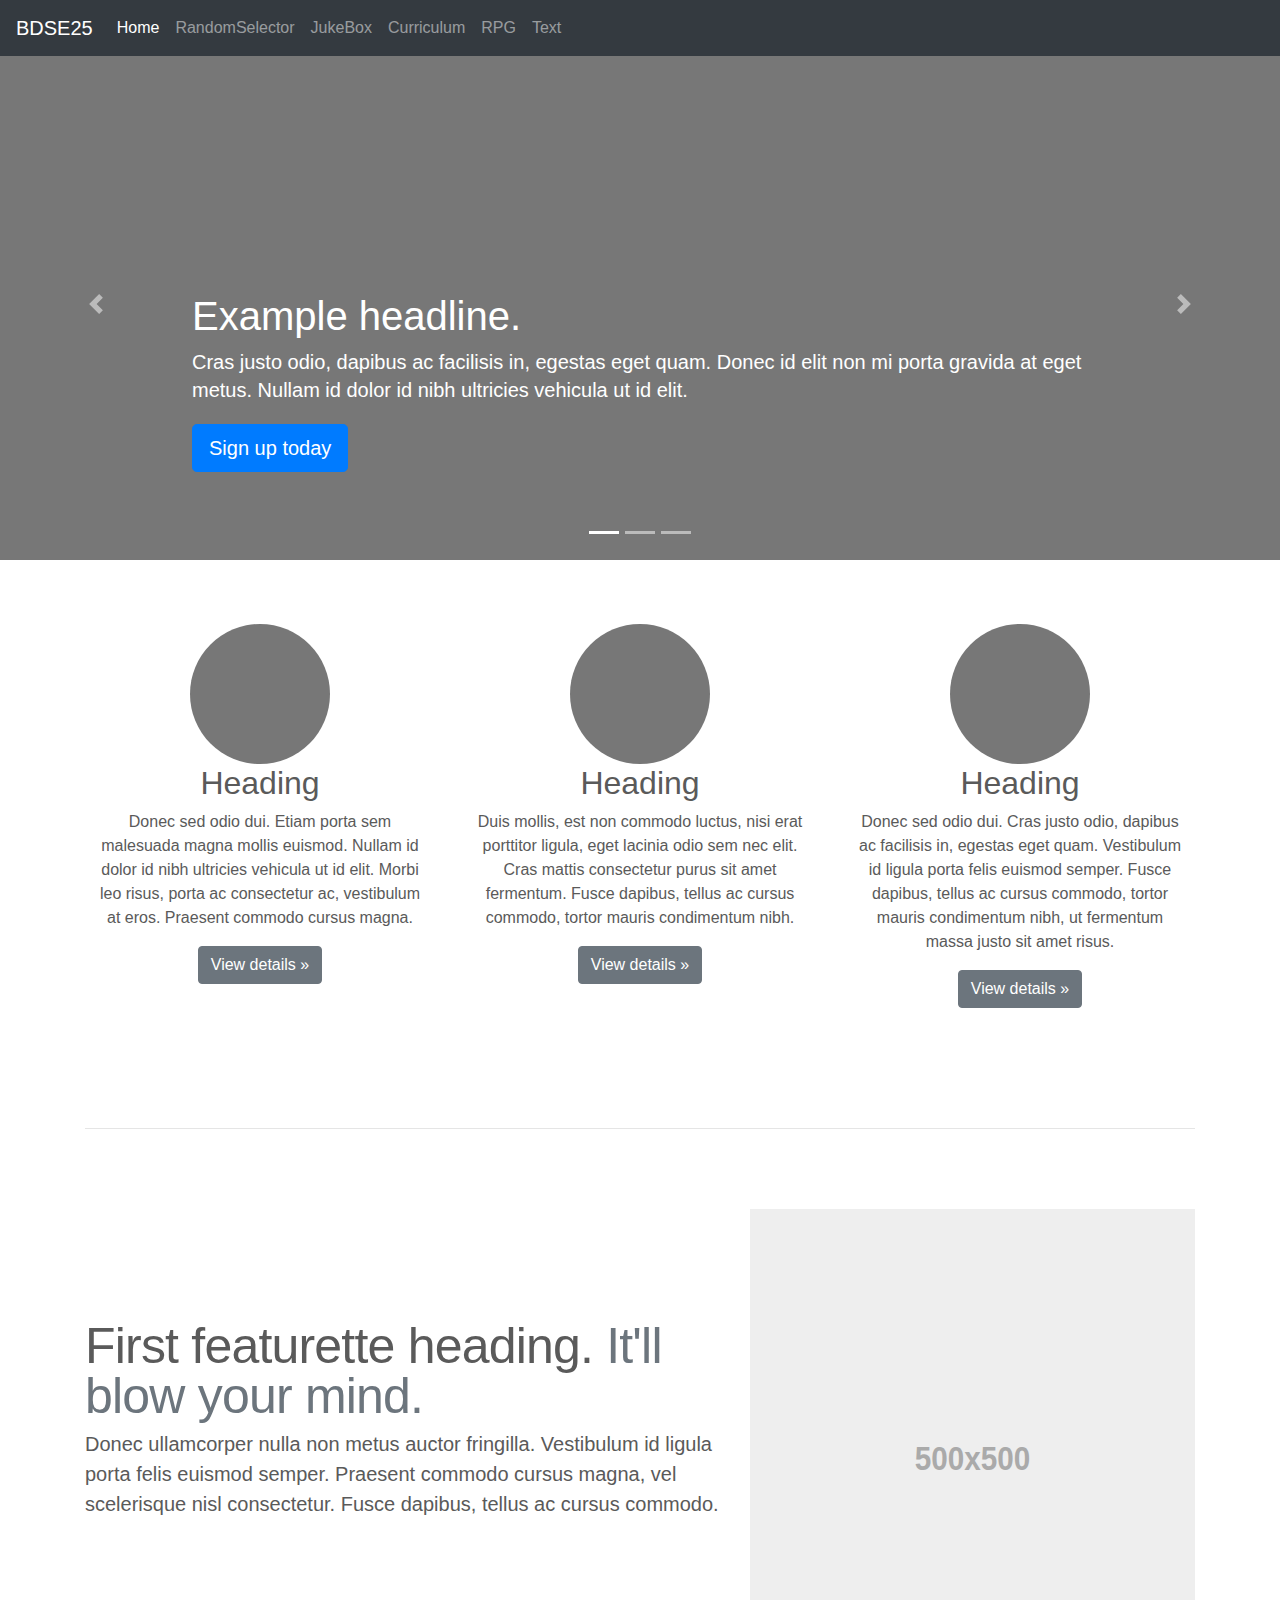
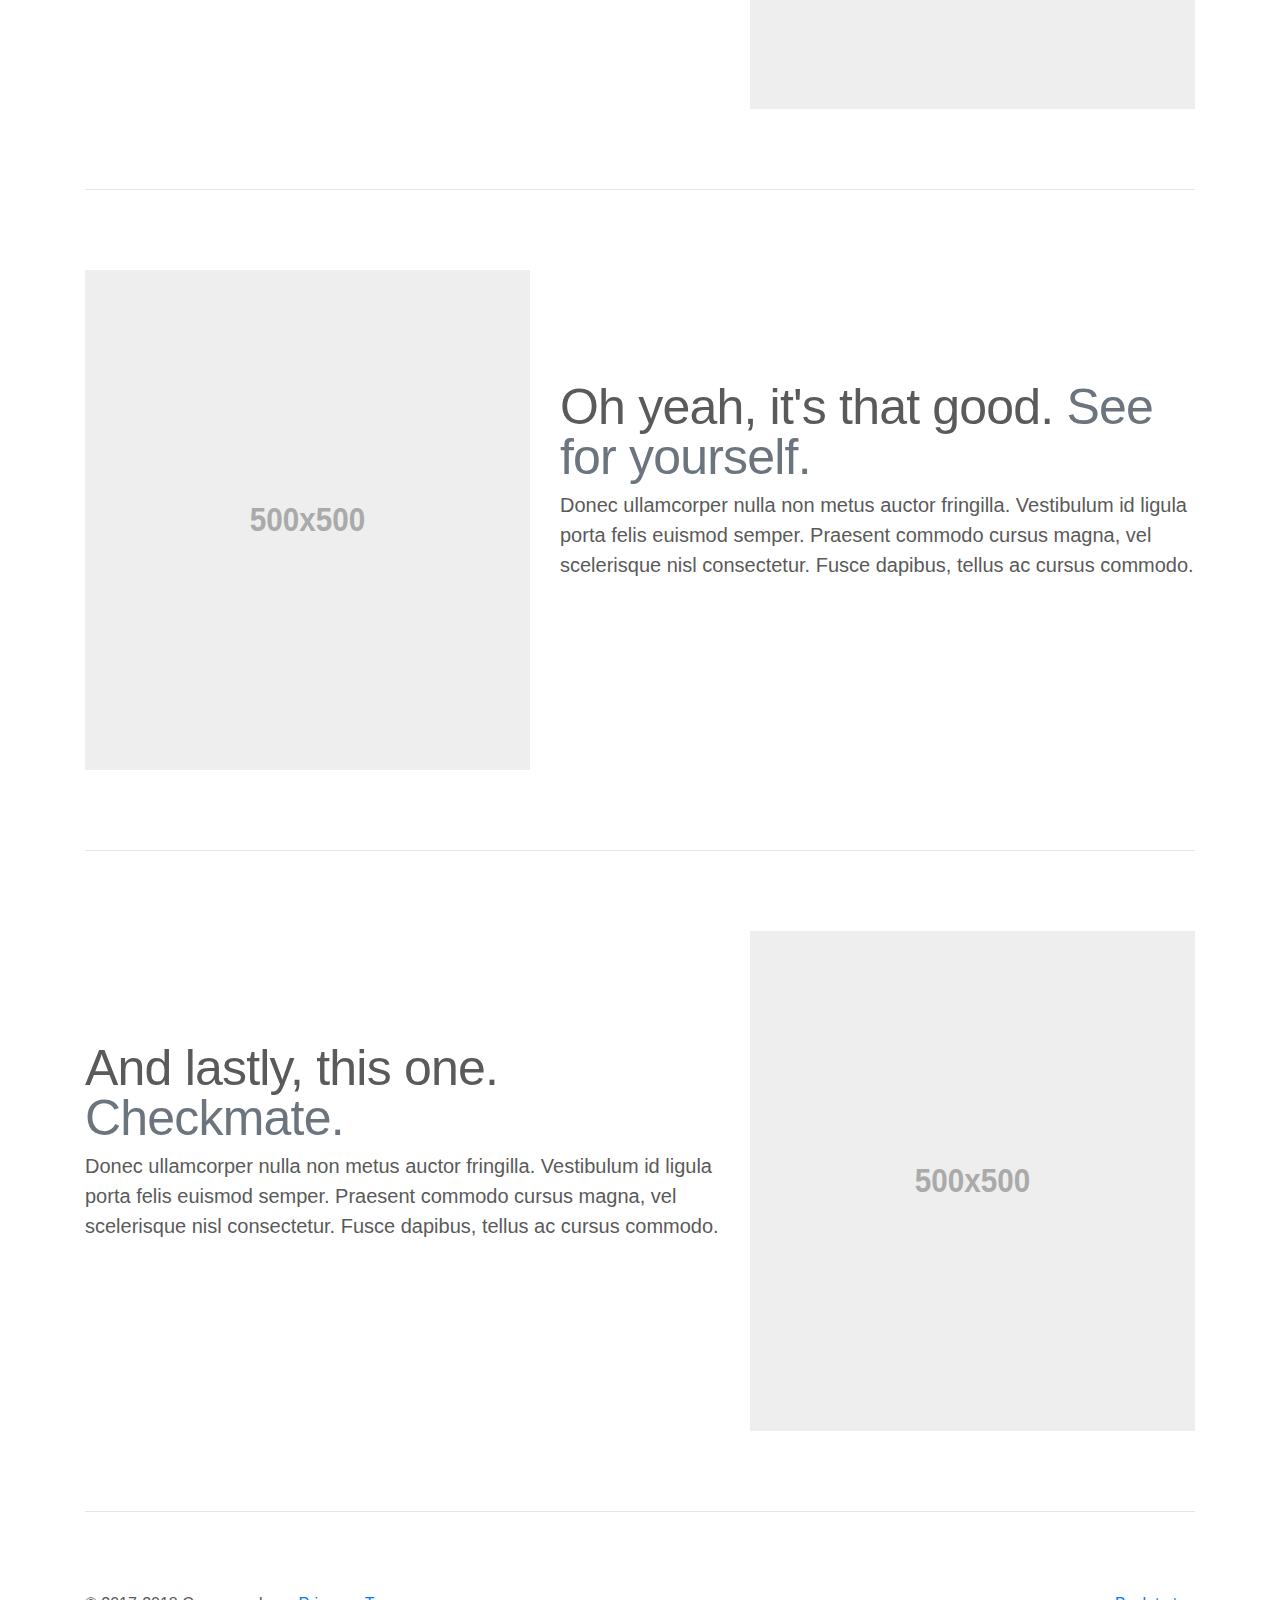
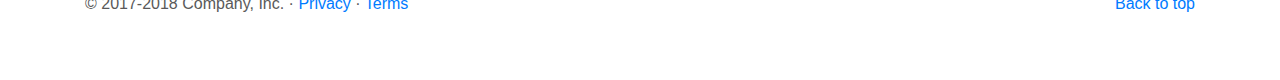
<file: index.html>
<!doctype html>
<html lang="en">

<head>
  <meta charset="utf-8">
  <meta name="viewport" content="width=device-width, initial-scale=1, shrink-to-fit=no">
  <meta name="description" content="">
  <meta name="author" content="">
  <link rel="icon" href="favicon.ico">

  <title>Carousel Template for Bootstrap</title>

  <!-- Bootstrap core CSS -->
  <link href="dist/css/bootstrap.min.css" rel="stylesheet">

  <!-- Custom styles for this template -->
  <link href="carousel.css" rel="stylesheet">
</head>

<body>

  <header>
    <nav class="navbar navbar-expand-md navbar-dark fixed-top bg-dark">
      <a class="navbar-brand" href="https://www.ispan.com.tw/">BDSE25</a>
      <button class="navbar-toggler" type="button" data-toggle="collapse" data-target="#navbarCollapse"
        aria-controls="navbarCollapse" aria-expanded="false" aria-label="Toggle navigation">
        <span class="navbar-toggler-icon"></span>
      </button>
      <div class="collapse navbar-collapse" id="navbarCollapse">
        <ul class="navbar-nav mr-auto">
          <li class="nav-item active">
            <a class="nav-link" href="#">Home <span class="sr-only">(current)</span></a>
          </li>
          <li class="nav-item">
            <a class="nav-link" href="random_selector.html">RandomSelector</a>
          </li>
          <li class="nav-item">
            <a class="nav-link " href="jukebox.html">JukeBox</a>
          </li>
          <li class="nav-item ">
            <a class="nav-link " href="Curriculum.html">Curriculum</a>
          </li>
          <li class="nav-item ">
            <a class="nav-link " href="RPG.html">RPG</a>
          </li>
          <li class="nav-item ">
            <a class="nav-link " href="text.html">Text</a>
          </li>
        </ul>
        <!-- <form class="form-inline mt-2 mt-md-0">
          <input class="form-control mr-sm-2" type="text" placeholder="Search" aria-label="Search">
          <button class="btn btn-outline-success my-2 my-sm-0" type="submit">Search</button>
        </form> -->
      </div>
    </nav>
  </header>

  <main role="main">

    <div id="myCarousel" class="carousel slide" data-ride="carousel">
      <ol class="carousel-indicators">
        <li data-target="#myCarousel" data-slide-to="0" class="active"></li>
        <li data-target="#myCarousel" data-slide-to="1"></li>
        <li data-target="#myCarousel" data-slide-to="2"></li>
      </ol>
      <div class="carousel-inner">
        <div class="carousel-item active">
          <img class="first-slide"
            src="[data-uri]" alt="First slide">
          <div class="container">
            <div class="carousel-caption text-left">
              <h1>Example headline.</h1>
              <p>Cras justo odio, dapibus ac facilisis in, egestas eget quam. Donec id elit non mi porta gravida at eget
                metus. Nullam id dolor id nibh ultricies vehicula ut id elit.</p>
              <p><a class="btn btn-lg btn-primary" href="#" role="button">Sign up today</a></p>
            </div>
          </div>
        </div>
        <div class="carousel-item">
          <img class="second-slide"
            src="[data-uri]" alt="Second slide">
          <div class="container">
            <div class="carousel-caption">
              <h1>Another example headline.</h1>
              <p>Cras justo odio, dapibus ac facilisis in, egestas eget quam. Donec id elit non mi porta gravida at eget
                metus. Nullam id dolor id nibh ultricies vehicula ut id elit.</p>
              <p><a class="btn btn-lg btn-primary" href="#" role="button">Learn more</a></p>
            </div>
          </div>
        </div>
        <div class="carousel-item">
          <img class="third-slide"
            src="[data-uri]" alt="Third slide">
          <div class="container">
            <div class="carousel-caption text-right">
              <h1>One more for good measure.</h1>
              <p>Cras justo odio, dapibus ac facilisis in, egestas eget quam. Donec id elit non mi porta gravida at eget
                metus. Nullam id dolor id nibh ultricies vehicula ut id elit.</p>
              <p><a class="btn btn-lg btn-primary" href="#" role="button">Browse gallery</a></p>
            </div>
          </div>
        </div>
      </div>
      <a class="carousel-control-prev" href="#myCarousel" role="button" data-slide="prev">
        <span class="carousel-control-prev-icon" aria-hidden="true"></span>
        <span class="sr-only">Previous</span>
      </a>
      <a class="carousel-control-next" href="#myCarousel" role="button" data-slide="next">
        <span class="carousel-control-next-icon" aria-hidden="true"></span>
        <span class="sr-only">Next</span>
      </a>
    </div>


    <!-- Marketing messaging and featurettes
      ================================================== -->
    <!-- Wrap the rest of the page in another container to center all the content. -->

    <div class="container marketing">

      <!-- Three columns of text below the carousel -->
      <div class="row">
        <div class="col-lg-4">
          <img class="rounded-circle"
            src="[data-uri]"
            alt="Generic placeholder image" width="140" height="140">
          <h2>Heading</h2>
          <p>Donec sed odio dui. Etiam porta sem malesuada magna mollis euismod. Nullam id dolor id nibh ultricies
            vehicula ut id elit. Morbi leo risus, porta ac consectetur ac, vestibulum at eros. Praesent commodo cursus
            magna.</p>
          <p><a class="btn btn-secondary" href="#" role="button">View details &raquo;</a></p>
        </div><!-- /.col-lg-4 -->
        <div class="col-lg-4">
          <img class="rounded-circle"
            src="[data-uri]"
            alt="Generic placeholder image" width="140" height="140">
          <h2>Heading</h2>
          <p>Duis mollis, est non commodo luctus, nisi erat porttitor ligula, eget lacinia odio sem nec elit. Cras
            mattis consectetur purus sit amet fermentum. Fusce dapibus, tellus ac cursus commodo, tortor mauris
            condimentum nibh.</p>
          <p><a class="btn btn-secondary" href="#" role="button">View details &raquo;</a></p>
        </div><!-- /.col-lg-4 -->
        <div class="col-lg-4">
          <img class="rounded-circle"
            src="[data-uri]"
            alt="Generic placeholder image" width="140" height="140">
          <h2>Heading</h2>
          <p>Donec sed odio dui. Cras justo odio, dapibus ac facilisis in, egestas eget quam. Vestibulum id ligula porta
            felis euismod semper. Fusce dapibus, tellus ac cursus commodo, tortor mauris condimentum nibh, ut fermentum
            massa justo sit amet risus.</p>
          <p><a class="btn btn-secondary" href="#" role="button">View details &raquo;</a></p>
        </div><!-- /.col-lg-4 -->
      </div><!-- /.row -->


      <!-- START THE FEATURETTES -->

      <hr class="featurette-divider">

      <div class="row featurette">
        <div class="col-md-7">
          <h2 class="featurette-heading">First featurette heading. <span class="text-muted">It'll blow your mind.</span>
          </h2>
          <p class="lead">Donec ullamcorper nulla non metus auctor fringilla. Vestibulum id ligula porta felis euismod
            semper. Praesent commodo cursus magna, vel scelerisque nisl consectetur. Fusce dapibus, tellus ac cursus
            commodo.</p>
        </div>
        <div class="col-md-5">
          <img class="featurette-image img-fluid mx-auto" data-src="holder.js/500x500/auto"
            alt="Generic placeholder image">
        </div>
      </div>

      <hr class="featurette-divider">

      <div class="row featurette">
        <div class="col-md-7 order-md-2">
          <h2 class="featurette-heading">Oh yeah, it's that good. <span class="text-muted">See for yourself.</span></h2>
          <p class="lead">Donec ullamcorper nulla non metus auctor fringilla. Vestibulum id ligula porta felis euismod
            semper. Praesent commodo cursus magna, vel scelerisque nisl consectetur. Fusce dapibus, tellus ac cursus
            commodo.</p>
        </div>
        <div class="col-md-5 order-md-1">
          <img class="featurette-image img-fluid mx-auto" data-src="holder.js/500x500/auto"
            alt="Generic placeholder image">
        </div>
      </div>

      <hr class="featurette-divider">

      <div class="row featurette">
        <div class="col-md-7">
          <h2 class="featurette-heading">And lastly, this one. <span class="text-muted">Checkmate.</span></h2>
          <p class="lead">Donec ullamcorper nulla non metus auctor fringilla. Vestibulum id ligula porta felis euismod
            semper. Praesent commodo cursus magna, vel scelerisque nisl consectetur. Fusce dapibus, tellus ac cursus
            commodo.</p>
        </div>
        <div class="col-md-5">
          <img class="featurette-image img-fluid mx-auto" data-src="holder.js/500x500/auto"
            alt="Generic placeholder image">
        </div>
      </div>

      <hr class="featurette-divider">

      <!-- /END THE FEATURETTES -->

    </div><!-- /.container -->


    <!-- FOOTER -->
    <footer class="container">
      <p class="float-right"><a href="#">Back to top</a></p>
      <p>&copy; 2017-2018 Company, Inc. &middot; <a href="#">Privacy</a> &middot; <a href="#">Terms</a></p>
    </footer>
  </main>

  <!-- Bootstrap core JavaScript
    ================================================== -->
  <!-- Placed at the end of the document so the pages load faster -->
  <script src="https://code.jquery.com/jquery-3.3.1.slim.min.js"
    integrity="sha384-q8i/X+965DzO0rT7abK41JStQIAqVgRVzpbzo5smXKp4YfRvH+8abtTE1Pi6jizo"
    crossorigin="anonymous"></script>
  <script>window.jQuery || document.write('<script src="assets/js/vendor/jquery-slim.min.js"><\/script>')</script>
  <script src="assets/js/vendor/popper.min.js"></script>
  <script src="dist/js/bootstrap.min.js"></script>
  <!-- Just to make our placeholder images work. Don't actually copy the next line! -->
  <script src="assets/js/vendor/holder.min.js"></script>
</body>

</html>
</file>
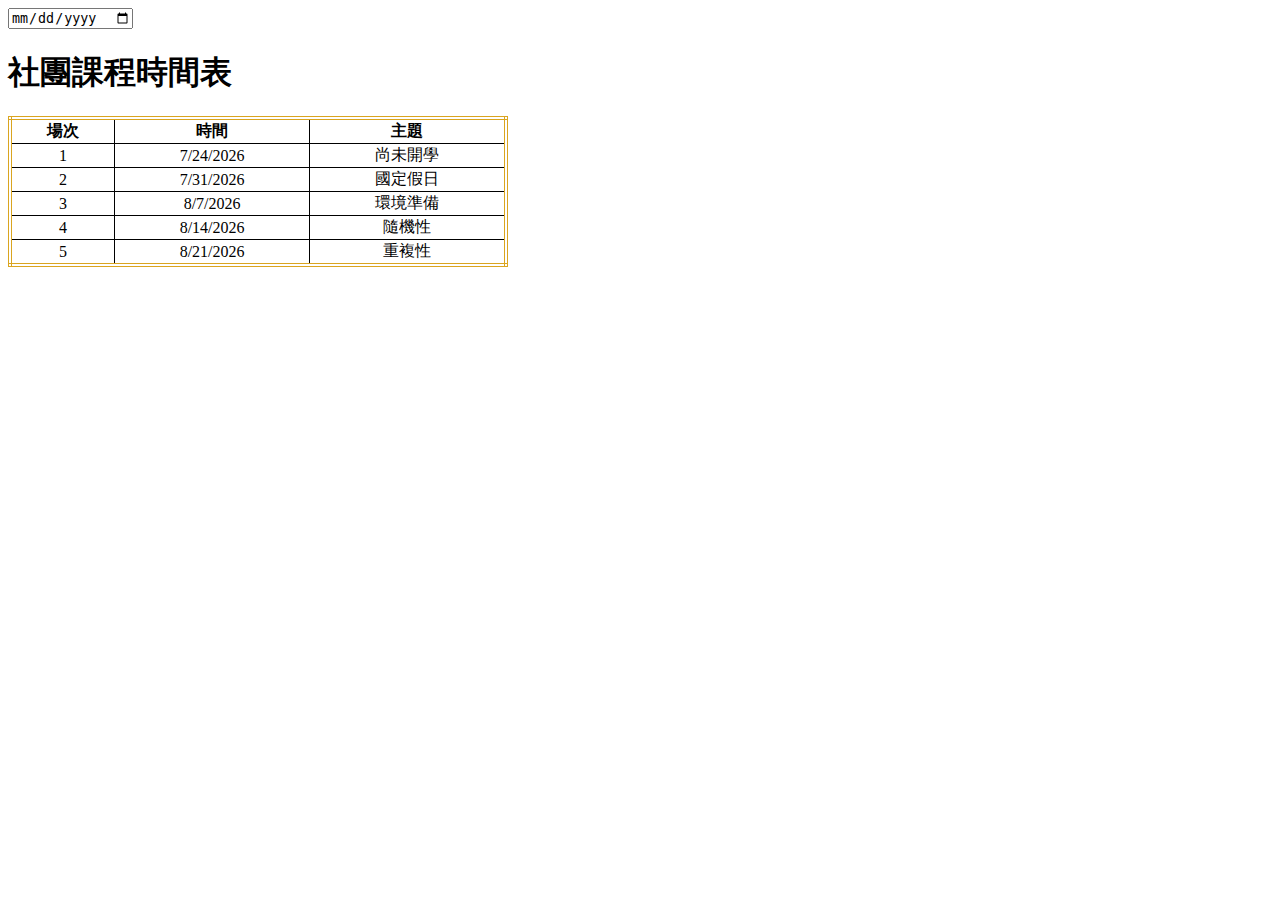
<file: Curriculum/index.html>
<!DOCTYPE html>
<html>
    <head>
        <meta charset="utf-8">
        <meta http-equiv="X-UA-Compatible" content="IE=edge">
        <title>課程時間表</title>
        <meta name="description" content="">
        <meta name="viewport" content="width=device-width, initial-scale=1">
        <link rel="stylesheet" href="style.css">
    </head>
    <body>
        <input type="date" id="usrdate">
     <caption><h1>社團課程時間表</h1></caption>
     <table id="courseTable">
     </table>
        <script src="https://code.jquery.com/jquery-3.6.0.min.js"></script>
        <script src="topic.js"></script>
        <script src="main.js"></script>
    </body>
</html>
</file>
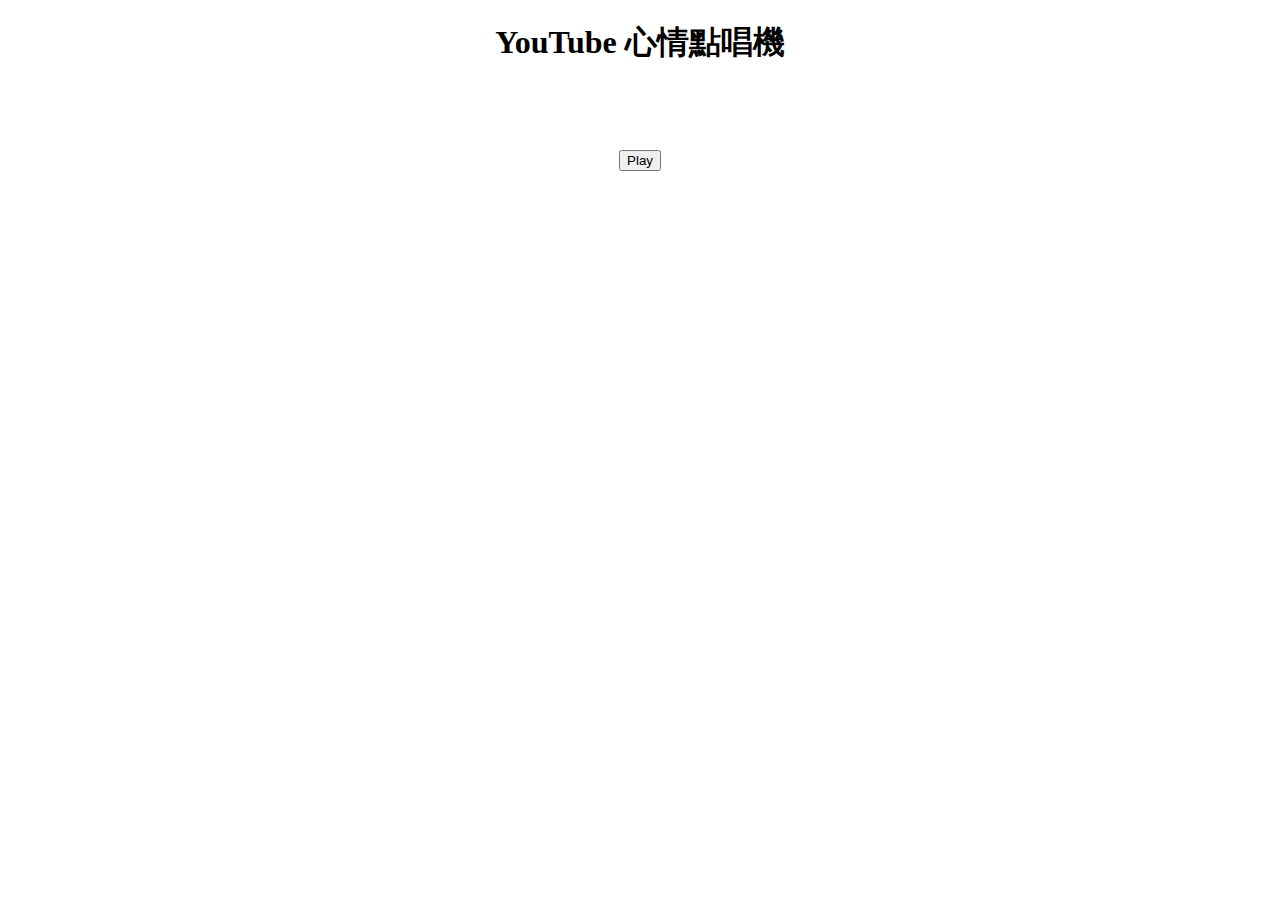
<file: JukeBox/index.html>
<!DOCTYPE html>
<html>

<head>
    <meta charset="utf-8">
    <meta http-equiv="X-UA-Compatible" content="IE=edge">
    <title>心情點唱機</title>
    <meta name="description" content="">
    <meta name="viewport" content="width=device-width, initial-scale=1">
    <link rel="stylesheet" href="style.css">
</head>

<body>
    <h1>YouTube 心情點唱機</h1>
    <h2></h2>
    <!-- 播放歌曲名稱放這裡 -->
    <div id="player"></div><!-- YouTube Video Player -->
    <br>
    <input id="playButton" type="button" value="Play">
    <script src="https://code.jquery.com/jquery-3.6.0.min.js"></script>
    <script src="https://www.youtube.com/iframe_api"></script>
    <script src="playList.js"></script>
    <script src="main.js"></script>

</body>

</html>
</file>
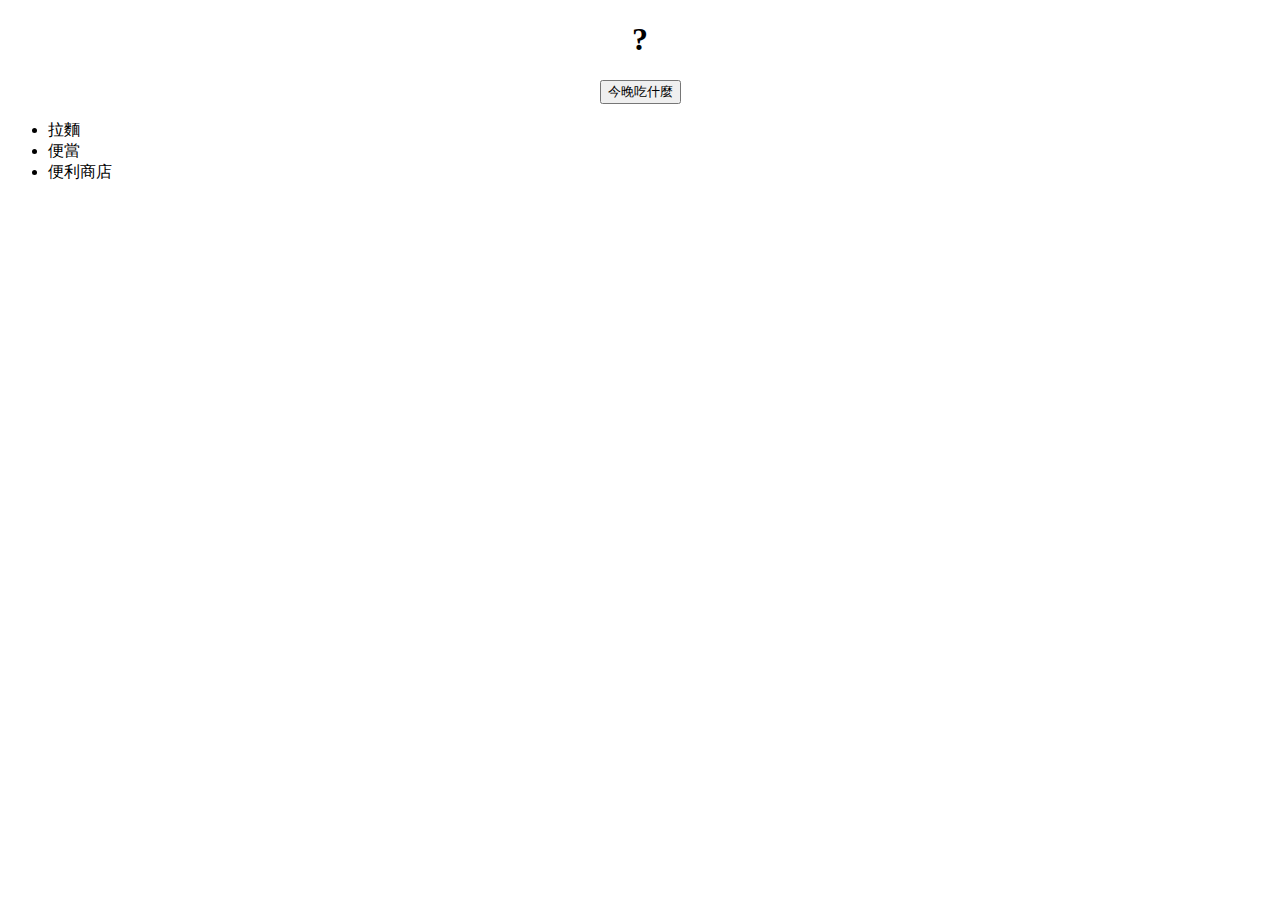
<file: RandomSelector/index.html>
<!DOCTYPE html>
<html>
    <head>
        <meta charset="utf-8">
        <meta http-equiv="X-UA-Compatible" content="IE=edge">
        <title>今晚吃什麼?</title>
        <meta name="description" content="">
        <meta name="viewport" content="width=device-width, initial-scale=1">
        <link rel="stylesheet" href="style.css">
    </head>
    <body>
        <h1>?</h1>
        <input type="button" value="今晚吃什麼">
        <ul>
            <li>拉麵</li>
            <li>便當</li>
            <li>便利商店</li>
        </ul>
        <img width="300px">
        <script src="https://code.jquery.com/jquery-3.6.0.min.js"></script>
        <script src="main.js"></script>
    </body>
</html>
</file>
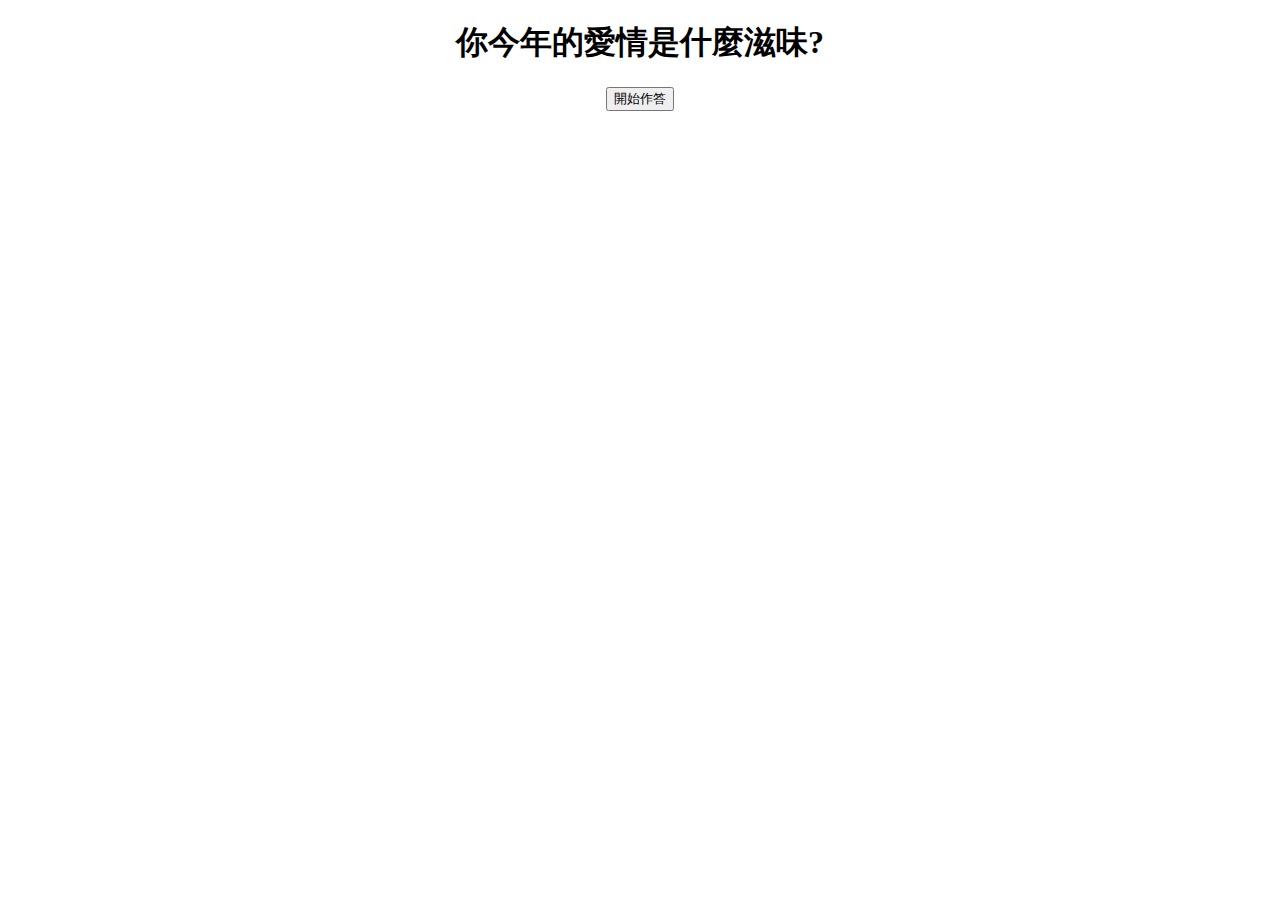
<file: Text/index.html>
<!DOCTYPE html>
<html>
    <head>
        <meta charset="utf-8">
        <meta http-equiv="X-UA-Compatible" content="IE=edge">
        <title>心理測驗</title>
        <meta name="description" content="">
        <meta name="viewport" content="width=device-width, initial-scale=1">
        <link rel="stylesheet" href="style.css">
    </head>
    <body>
        <h1>你今年的愛情是什麼滋味?</h1>
        <div>
            <h2 id="question"></h2>
            <div id="option"></div>
        </div>
        <input type="button" id="startButton" value="開始作答">
        <script src="https://code.jquery.com/jquery-3.6.0.min.js"></script>
        <script src="data.js"></script>
        <script src="main.js"></script>
    </body>
</html>
</file>
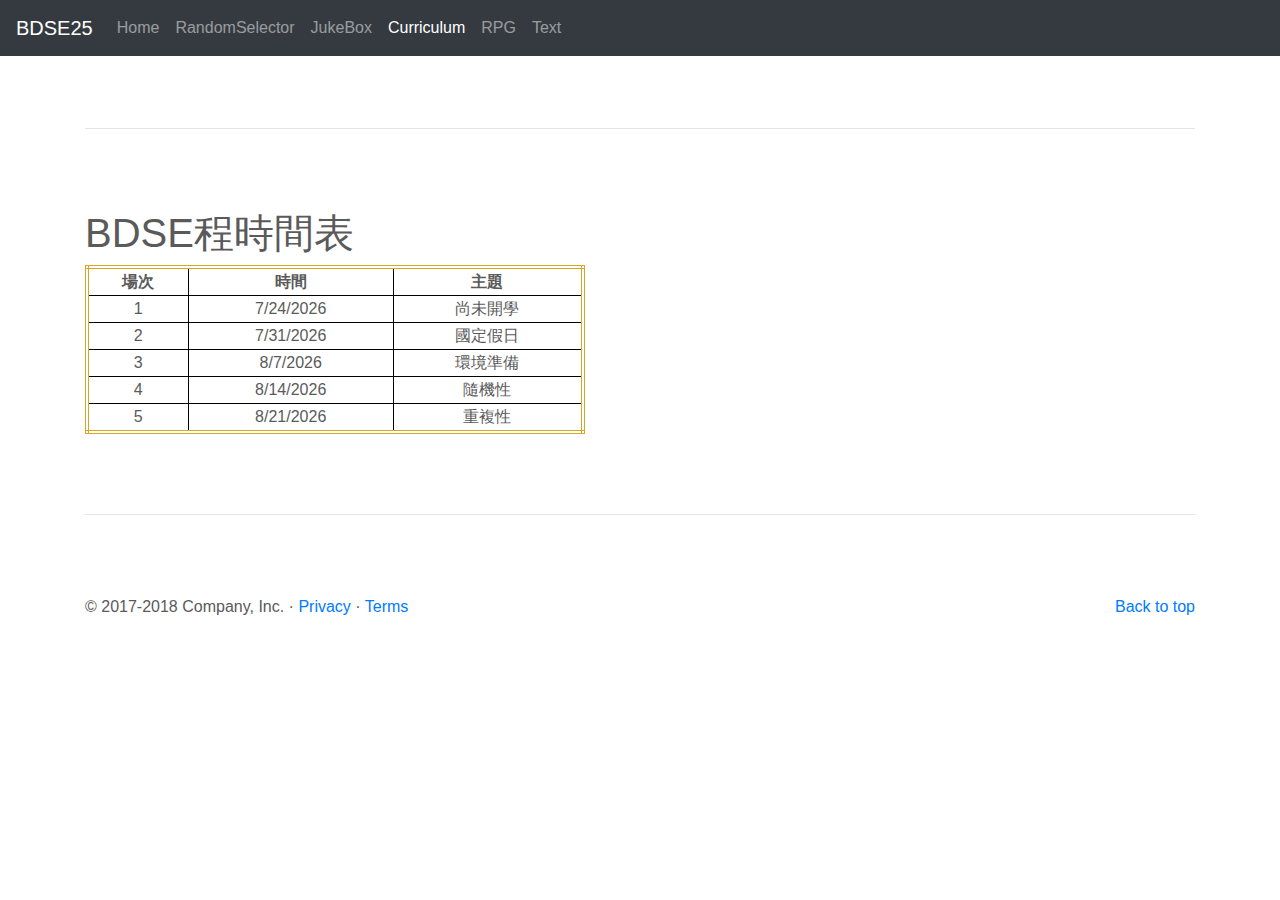
<file: Curriculum.html>
<!doctype html>
<html lang="en">

<head>
    <meta charset="utf-8">
    <meta name="viewport" content="width=device-width, initial-scale=1, shrink-to-fit=no">
    <meta name="description" content="">
    <meta name="author" content="">
    <link rel="icon" href="favicon.ico">

    <title>Carousel Template for Bootstrap</title>

    <!-- Bootstrap core CSS -->
    <link href="dist/css/bootstrap.min.css" rel="stylesheet">
    <link href="Curriculum/style.css" rel="stylesheet">
    <!-- Custom styles for this template -->
    <link href="carousel.css" rel="stylesheet">
</head>

<body>

    <header>
        <nav class="navbar navbar-expand-md navbar-dark fixed-top bg-dark">
            <a class="navbar-brand" href="https://www.ispan.com.tw/">BDSE25</a>
            <button class="navbar-toggler" type="button" data-toggle="collapse" data-target="#navbarCollapse"
                aria-controls="navbarCollapse" aria-expanded="false" aria-label="Toggle navigation">
                <span class="navbar-toggler-icon"></span>
            </button>
            <div class="collapse navbar-collapse" id="navbarCollapse">
                <ul class="navbar-nav mr-auto">
                    <li class="nav-item">
                        <a class="nav-link" href="index.html">Home </a>
                    </li>
                    <li class="nav-item">
                        <a class="nav-link" href="random_selector.html">RandomSelector</a>
                    </li>
                    <li class="nav-item ">
                        <a class="nav-link " href="jukebox.html">JukeBox</a>
                    </li>
                    <li class="nav-item active">
                        <a class="nav-link " href="Curriculum.html">Curriculum<span class="sr-only">(current)</span></a>
                    </li>
                    <li class="nav-item ">
                        <a class="nav-link " href="RPG.html">RPG</a>
                    </li>
                    <li class="nav-item ">
                        <a class="nav-link " href="text.html">Text</a>
                    </li>
                </ul>
                <!-- <form class="form-inline mt-2 mt-md-0">
                    <input class="form-control mr-sm-2" type="text" placeholder="Search" aria-label="Search">
                    <button class="btn btn-outline-success my-2 my-sm-0" type="submit">Search</button>
                </form> -->
            </div>
        </nav>
    </header>

    <main role="main">
        <div class="container marketing">
            <hr class="featurette-divider">
            <!-- <input type="date" id="usrdate" value=""> -->
            <!-- <input type="button" value="获取日期" id="button1"> -->
            <caption>
                <h1>BDSE程時間表</h1>
            </caption>
            <table id="courseTable">
            </table>
            <hr class="featurette-divider">
        </div><!-- /.container -->
        <!-- FOOTER -->
        <footer class="container">
            <p class="float-right"><a href="#">Back to top</a></p>
            <p>&copy; 2017-2018 Company, Inc. &middot; <a href="#">Privacy</a> &middot; <a href="#">Terms</a></p>
        </footer>
    </main>

    <!-- Bootstrap core JavaScript
    ================================================== -->
    <!-- Placed at the end of the document so the pages load faster -->
    <script src="https://code.jquery.com/jquery-3.3.1.slim.min.js"
        integrity="sha384-q8i/X+965DzO0rT7abK41JStQIAqVgRVzpbzo5smXKp4YfRvH+8abtTE1Pi6jizo"
        crossorigin="anonymous"></script>
    <script>window.jQuery || document.write('<script src="assets/js/vendor/jquery-slim.min.js"><\/script>')</script>
    <script src="assets/js/vendor/popper.min.js"></script>
    <script src="dist/js/bootstrap.min.js"></script>
    <!-- Just to make our placeholder images work. Don't actually copy the next line! -->
    <script src="assets/js/vendor/holder.min.js"></script>
    <script src="Curriculum/topic.js"></script>
    <script src="Curriculum/main.js"></script>


</body>

</html>
</file>
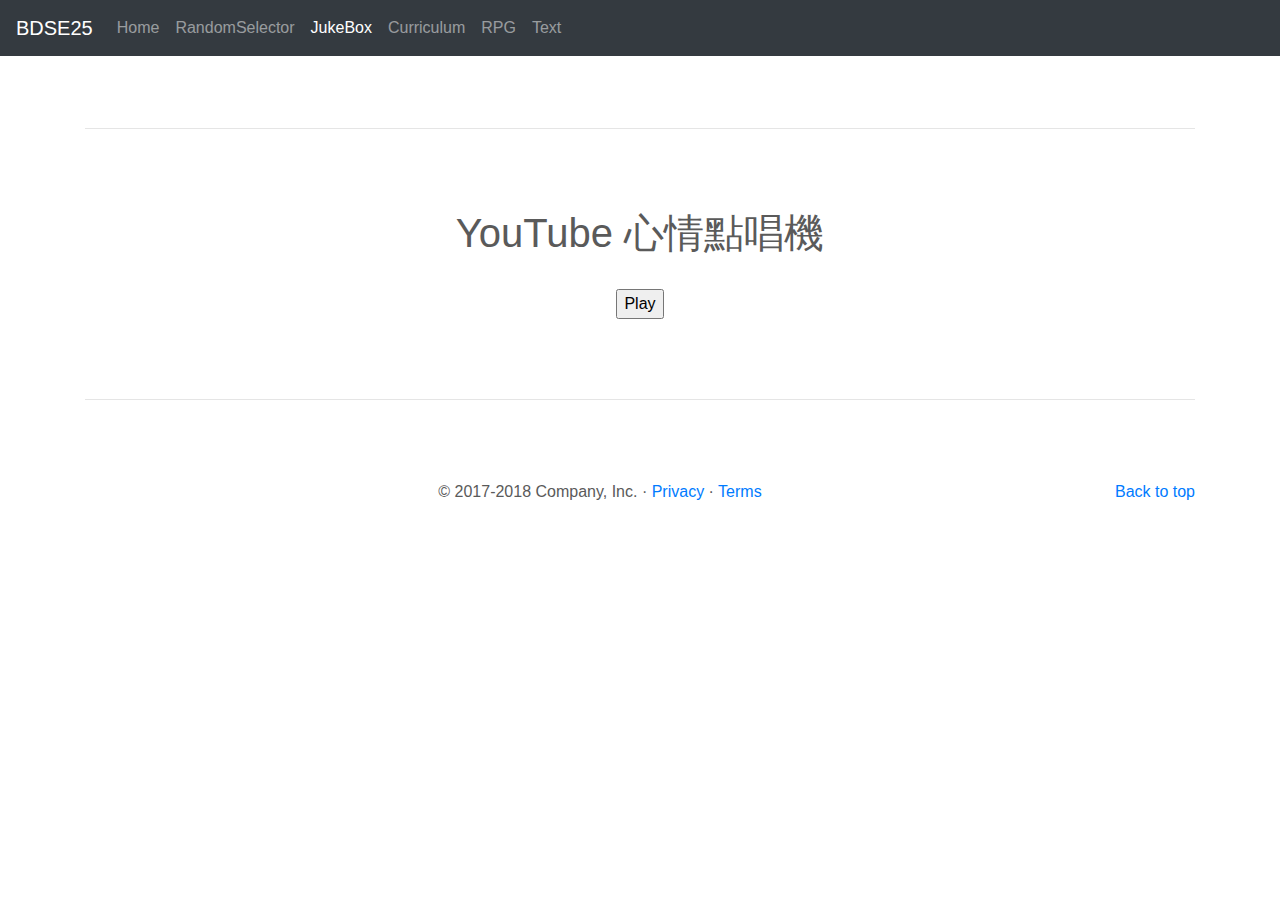
<file: jukebox.html>
<!doctype html>
<html lang="en">

<head>
    <meta charset="utf-8">
    <meta name="viewport" content="width=device-width, initial-scale=1, shrink-to-fit=no">
    <meta name="description" content="">
    <meta name="author" content="">
    <link rel="icon" href="favicon.ico">

    <title>Carousel Template for Bootstrap</title>

    <!-- Bootstrap core CSS -->
    <link href="dist/css/bootstrap.min.css" rel="stylesheet">
    <link href="RandomSelector/style.css" rel="stylesheet">
    <!-- Custom styles for this template -->
    <link href="carousel.css" rel="stylesheet">
</head>

<body>

    <header>
        <nav class="navbar navbar-expand-md navbar-dark fixed-top bg-dark">
            <a class="navbar-brand" href="https://www.ispan.com.tw/">BDSE25</a>
            <button class="navbar-toggler" type="button" data-toggle="collapse" data-target="#navbarCollapse"
                aria-controls="navbarCollapse" aria-expanded="false" aria-label="Toggle navigation">
                <span class="navbar-toggler-icon"></span>
            </button>
            <div class="collapse navbar-collapse" id="navbarCollapse">
                <ul class="navbar-nav mr-auto">
                    <li class="nav-item">
                        <a class="nav-link" href="index.html">Home </a>
                    </li>
                    <li class="nav-item">
                        <a class="nav-link" href="random_selector.html">RandomSelector</a>
                    </li>
                    <li class="nav-item active">
                        <a class="nav-link " href="jukebox.html">JukeBox<span class="sr-only">(current)</span></a>
                    </li>
                    <li class="nav-item ">
                        <a class="nav-link " href="Curriculum.html">Curriculum</a>
                    </li>
                    <li class="nav-item ">
                        <a class="nav-link " href="RPG.html">RPG</a>
                    </li>
                    <li class="nav-item ">
                        <a class="nav-link " href="text.html">Text</a>
                    </li>
                </ul>
                <!-- <form class="form-inline mt-2 mt-md-0">
                    <input class="form-control mr-sm-2" type="text" placeholder="Search" aria-label="Search">
                    <button class="btn btn-outline-success my-2 my-sm-0" type="submit">Search</button>
                </form> -->
            </div>
        </nav>
    </header>

    <main role="main">
        <div class="container marketing">
          <hr class="featurette-divider">
            <h1>YouTube 心情點唱機</h1>
            <h2></h2>
            <!-- 播放歌曲名稱放這裡 -->
            <div id="player"></div><!-- YouTube Video Player -->
            <br>
            <input id="playButton" type="button" value="Play">
         <hr class="featurette-divider">
        </div><!-- /.container -->
        <!-- FOOTER -->
        <footer class="container">
            <p class="float-right"><a href="#">Back to top</a></p>
            <p>&copy; 2017-2018 Company, Inc. &middot; <a href="#">Privacy</a> &middot; <a href="#">Terms</a></p>
        </footer>
    </main>

    <!-- Bootstrap core JavaScript
    ================================================== -->
    <!-- Placed at the end of the document so the pages load faster -->
    <script src="https://code.jquery.com/jquery-3.3.1.slim.min.js"
        integrity="sha384-q8i/X+965DzO0rT7abK41JStQIAqVgRVzpbzo5smXKp4YfRvH+8abtTE1Pi6jizo"
        crossorigin="anonymous"></script>
    <script>window.jQuery || document.write('<script src="assets/js/vendor/jquery-slim.min.js"><\/script>')</script>
    <script src="assets/js/vendor/popper.min.js"></script>
    <script src="dist/js/bootstrap.min.js"></script>
    <!-- Just to make our placeholder images work. Don't actually copy the next line! -->
    <script src="assets/js/vendor/holder.min.js"></script>
    <script src="https://www.youtube.com/iframe_api"></script>
    <script src="JukeBox/playList.js"></script>
    <script src="JukeBox/main.js"></script>
    

</body>

</html>
</file>
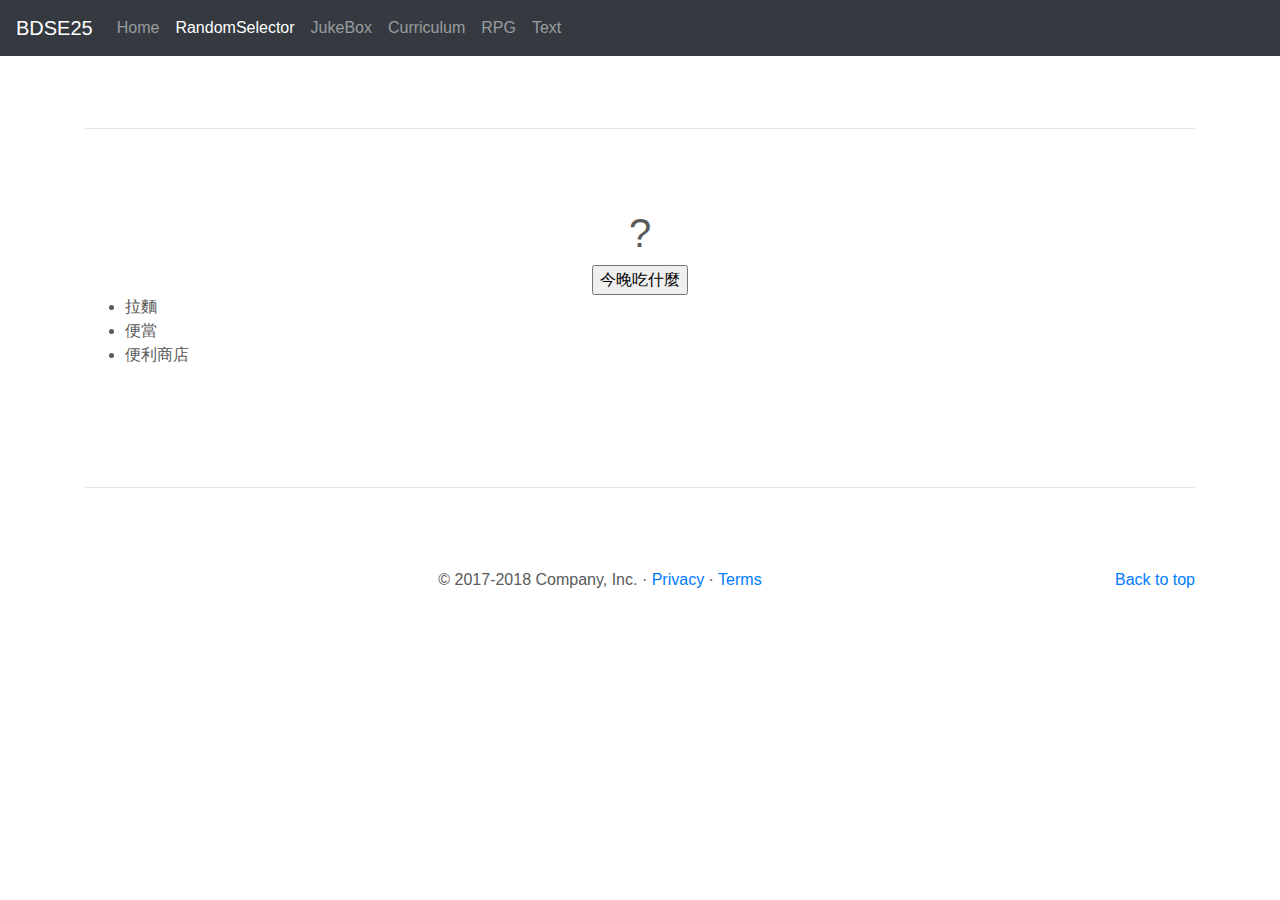
<file: random_selector.html>
<!doctype html>
<html lang="en">

<head>
    <meta charset="utf-8">
    <meta name="viewport" content="width=device-width, initial-scale=1, shrink-to-fit=no">
    <meta name="description" content="">
    <meta name="author" content="">
    <link rel="icon" href="favicon.ico">

    <title>Carousel Template for Bootstrap</title>

    <!-- Bootstrap core CSS -->
    <link href="dist/css/bootstrap.min.css" rel="stylesheet">
    <link href="RandomSelector/style.css" rel="stylesheet">

    <!-- Custom styles for this template -->
    <link href="carousel.css" rel="stylesheet">
</head>

<body>

    <header>
        <nav class="navbar navbar-expand-md navbar-dark fixed-top bg-dark">
            <a class="navbar-brand" href="https://www.ispan.com.tw/">BDSE25</a>
            <button class="navbar-toggler" type="button" data-toggle="collapse" data-target="#navbarCollapse"
                aria-controls="navbarCollapse" aria-expanded="false" aria-label="Toggle navigation">
                <span class="navbar-toggler-icon"></span>
            </button>
            <div class="collapse navbar-collapse" id="navbarCollapse">
                <ul class="navbar-nav mr-auto">
                    <li class="nav-item">
                        <a class="nav-link" href="index.html">Home</a>
                                
                    </li>
                    <li class="nav-item active">
                        <a class="nav-link" href="random_selector.html">RandomSelector <span class="sr-only">(current)</span></a>
                    </li>
                    <li class="nav-item">
                        <a class="nav-link" href="jukebox.html">JukeBox</a>
                    </li>
                    <li class="nav-item ">
                        <a class="nav-link " href="Curriculum.html">Curriculum</a>
                    </li>
                    <li class="nav-item ">
                        <a class="nav-link " href="RPG.html">RPG</a>
                    </li>
                    <li class="nav-item ">
                        <a class="nav-link" href="text.html">Text</a>
                    </li>
                </ul>
                <!-- <form class="form-inline mt-2 mt-md-0">
                    <input class="form-control mr-sm-2" type="text" placeholder="Search" aria-label="Search">
                    <button class="btn btn-outline-success my-2 my-sm-0" type="submit">Search</button>
                </form> -->
            </div>
        </nav>
    </header>

    <main role="main">
        <div class="container marketing">
            <hr class="featurette-divider">
            <h1>?</h1>
            <input type="button" value="今晚吃什麼">
            <ul id="choices">
                <li>拉麵</li>
                <li>便當</li>
                <li>便利商店</li>
            </ul>
            <img width="300px">
            <hr class="featurette-divider">

        </div><!-- /.container -->
        <!-- FOOTER -->
        <footer class="container">
            <p class="float-right"><a href="#">Back to top</a></p>
            <p>&copy; 2017-2018 Company, Inc. &middot; <a href="#">Privacy</a> &middot; <a href="#">Terms</a></p>
        </footer>
    </main>

    <!-- Bootstrap core JavaScript
    ================================================== -->
    <!-- Placed at the end of the document so the pages load faster -->
    <script src="https://code.jquery.com/jquery-3.3.1.slim.min.js"
        integrity="sha384-q8i/X+965DzO0rT7abK41JStQIAqVgRVzpbzo5smXKp4YfRvH+8abtTE1Pi6jizo"
        crossorigin="anonymous"></script>
    <script>window.jQuery || document.write('<script src="assets/js/vendor/jquery-slim.min.js"><\/script>')</script>
    <script src="assets/js/vendor/popper.min.js"></script>
    <script src="dist/js/bootstrap.min.js"></script>
    <!-- Just to make our placeholder images work. Don't actually copy the next line! -->
    <script src="assets/js/vendor/holder.min.js"></script>
    <script src="RandomSelector/main.js"></script>
</body>

</html>
</file>
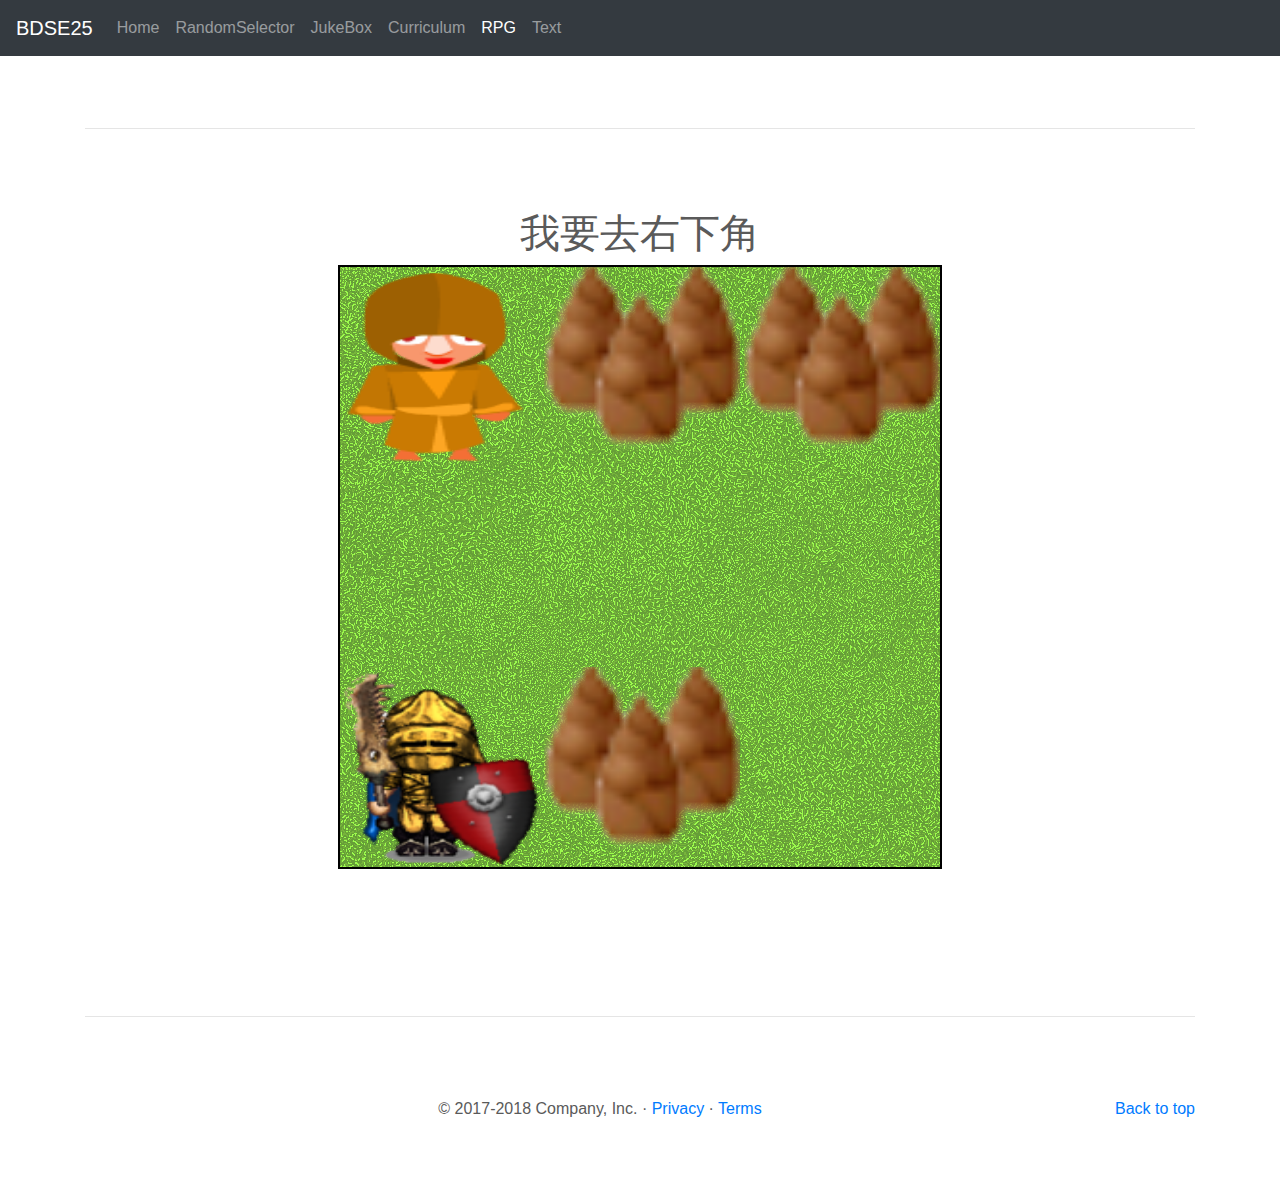
<file: RPG.html>
<!doctype html>
<html lang="en">

<head>
    <meta charset="utf-8">
    <meta name="viewport" content="width=device-width, initial-scale=1, shrink-to-fit=no">
    <meta name="description" content="">
    <meta name="author" content="">
    <link rel="icon" href="favicon.ico">

    <title>Carousel Template for Bootstrap</title>

    <!-- Bootstrap core CSS -->
    <link href="dist/css/bootstrap.min.css" rel="stylesheet">
    <link href="project4/style.css" rel="stylesheet">
    <!-- Custom styles for this template -->
    <link href="carousel.css" rel="stylesheet">
</head>

<body>

    <header>
        <nav class="navbar navbar-expand-md navbar-dark fixed-top bg-dark">
            <a class="navbar-brand" href="https://www.ispan.com.tw/">BDSE25</a>
            <button class="navbar-toggler" type="button" data-toggle="collapse" data-target="#navbarCollapse"
                aria-controls="navbarCollapse" aria-expanded="false" aria-label="Toggle navigation">
                <span class="navbar-toggler-icon"></span>
            </button>
            <div class="collapse navbar-collapse" id="navbarCollapse">
                <ul class="navbar-nav mr-auto">
                    <li class="nav-item">
                        <a class="nav-link" href="index.html">Home </a>
                    </li>
                    <li class="nav-item">
                        <a class="nav-link" href="random_selector.html">RandomSelector</a>
                    </li>
                    <li class="nav-item ">
                        <a class="nav-link " href="jukebox.html">JukeBox</a>
                    </li>
                    <li class="nav-item ">
                        <a class="nav-link " href="Curriculum.html">Curriculum</a>
                    </li>
                    <li class="nav-item active">
                        <a class="nav-link " href="RPG.html">RPG</a>
                    </li>
                    <li class="nav-item ">
                        <a class="nav-link " href="text.html">Text<span class="sr-only">(current)</span></a>
                    </li>
                </ul>
                <!-- <form class="form-inline mt-2 mt-md-0">
                    <input class="form-control mr-sm-2" type="text" placeholder="Search" aria-label="Search">
                    <button class="btn btn-outline-success my-2 my-sm-0" type="submit">Search</button>
                </form> -->
            </div>
        </nav>
    </header>

    <main role="main">
        <div class="container marketing" id="rpg">
            <hr class="featurette-divider">
            <h1>我要去右下角</h1>
            <div>
                <canvas id="myCanvas" width="600" height="600"></canvas>
                <p id="talkBox"></p>
            </div>
            <img width="300px">
            <hr class="featurette-divider">
        </div><!-- /.container -->
        <!-- FOOTER -->
        <footer class="container">
            <p class="float-right"><a href="#">Back to top</a></p>
            <p>&copy; 2017-2018 Company, Inc. &middot; <a href="#">Privacy</a> &middot; <a href="#">Terms</a></p>
        </footer>
    </main>

    <!-- Bootstrap core JavaScript
    ================================================== -->
    <!-- Placed at the end of the document so the pages load faster -->
    <script src="https://code.jquery.com/jquery-3.3.1.slim.min.js"
        integrity="sha384-q8i/X+965DzO0rT7abK41JStQIAqVgRVzpbzo5smXKp4YfRvH+8abtTE1Pi6jizo"
        crossorigin="anonymous"></script>
    <script>window.jQuery || document.write('<script src="assets/js/vendor/jquery-slim.min.js"><\/script>')</script>
    <script src="assets/js/vendor/popper.min.js"></script>
    <script src="dist/js/bootstrap.min.js"></script>
    <!-- Just to make our placeholder images work. Don't actually copy the next line! -->
    <script src="assets/js/vendor/holder.min.js"></script>
    <script src="project4/main.js"></script>


</body>

</html>
</file>
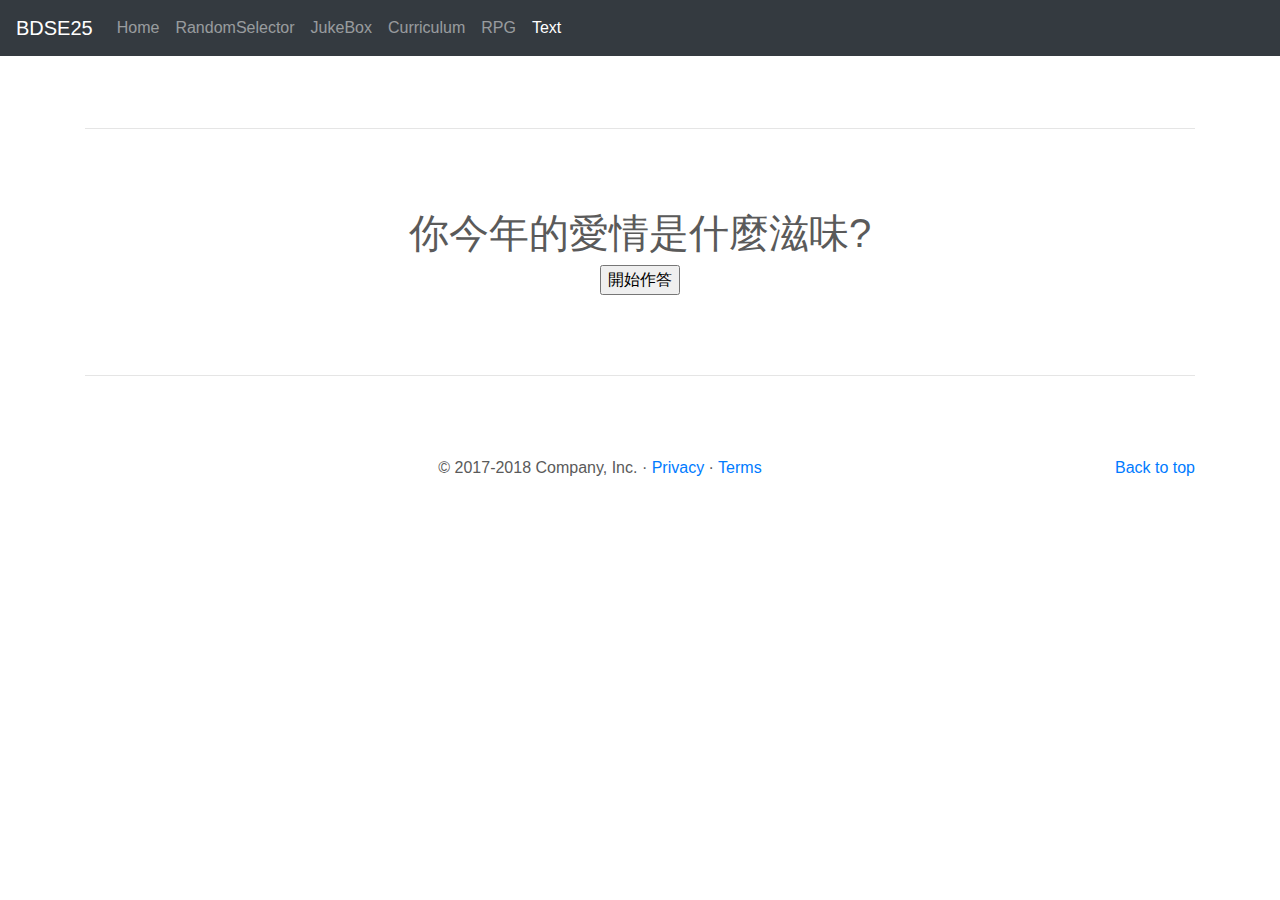
<file: text.html>
<!doctype html>
<html lang="en">

<head>
    <meta charset="utf-8">
    <meta name="viewport" content="width=device-width, initial-scale=1, shrink-to-fit=no">
    <meta name="description" content="">
    <meta name="author" content="">
    <link rel="icon" href="favicon.ico">

    <title>Carousel Template for Bootstrap</title>

    <!-- Bootstrap core CSS -->
    <link href="dist/css/bootstrap.min.css" rel="stylesheet">
    <link href="Text/style.css" rel="stylesheet">
    <!-- Custom styles for this template -->
    <link href="carousel.css" rel="stylesheet">
</head>

<body>

    <header>
        <nav class="navbar navbar-expand-md navbar-dark fixed-top bg-dark">
            <a class="navbar-brand" href="https://www.ispan.com.tw/">BDSE25</a>
            <button class="navbar-toggler" type="button" data-toggle="collapse" data-target="#navbarCollapse"
                aria-controls="navbarCollapse" aria-expanded="false" aria-label="Toggle navigation">
                <span class="navbar-toggler-icon"></span>
            </button>
            <div class="collapse navbar-collapse" id="navbarCollapse">
                <ul class="navbar-nav mr-auto">
                    <li class="nav-item">
                        <a class="nav-link" href="index.html">Home </a>
                    </li>
                    <li class="nav-item">
                        <a class="nav-link" href="random_selector.html">RandomSelector</a>
                    </li>
                    <li class="nav-item ">
                        <a class="nav-link " href="jukebox.html">JukeBox</a>
                    </li>
                    <li class="nav-item ">
                        <a class="nav-link " href="Curriculum.html">Curriculum</a>
                    </li>
                    <li class="nav-item ">
                        <a class="nav-link " href="RPG.html">RPG</a>
                    </li>
                    <li class="nav-item active">
                        <a class="nav-link " href="text.html">Text<span class="sr-only">(current)</span></a>
                    </li>
                </ul>
                <!-- <form class="form-inline mt-2 mt-md-0">
                    <input class="form-control mr-sm-2" type="text" placeholder="Search" aria-label="Search">
                    <button class="btn btn-outline-success my-2 my-sm-0" type="submit">Search</button>
                </form> -->
            </div>
        </nav>
    </header>

    <main role="main">
        <div class="container marketing">
          <hr class="featurette-divider">
          <h1>你今年的愛情是什麼滋味?</h1>
          <div>
              <h2 id="question"></h2>
              <div id="option"></div>
          </div>
          <input type="button" id="startButton" value="開始作答">
         <hr class="featurette-divider">
        </div><!-- /.container -->
        <!-- FOOTER -->
        <footer class="container">
            <p class="float-right"><a href="#">Back to top</a></p>
            <p>&copy; 2017-2018 Company, Inc. &middot; <a href="#">Privacy</a> &middot; <a href="#">Terms</a></p>
        </footer>
    </main>

    <!-- Bootstrap core JavaScript
    ================================================== -->
    <!-- Placed at the end of the document so the pages load faster -->
    <script src="https://code.jquery.com/jquery-3.3.1.slim.min.js"
        integrity="sha384-q8i/X+965DzO0rT7abK41JStQIAqVgRVzpbzo5smXKp4YfRvH+8abtTE1Pi6jizo"
        crossorigin="anonymous"></script>
    <script>window.jQuery || document.write('<script src="assets/js/vendor/jquery-slim.min.js"><\/script>')</script>
    <script src="assets/js/vendor/popper.min.js"></script>
    <script src="dist/js/bootstrap.min.js"></script>
    <!-- Just to make our placeholder images work. Don't actually copy the next line! -->
    <script src="assets/js/vendor/holder.min.js"></script>
    <script src="Text/data.js"></script>
    <script src="Text/main.js"></script>
    

</body>

</html>
</file>
<file: carousel.css>
/* GLOBAL STYLES
-------------------------------------------------- */
/* Padding below the footer and lighter body text */

body {
  padding-top: 3rem;
  padding-bottom: 3rem;
  color: #5a5a5a;
}


/* CUSTOMIZE THE CAROUSEL
-------------------------------------------------- */

/* Carousel base class */
.carousel {
  margin-bottom: 4rem;
}
/* Since positioning the image, we need to help out the caption */
.carousel-caption {
  bottom: 3rem;
  z-index: 10;
}

/* Declare heights because of positioning of img element */
.carousel-item {
  height: 32rem;
  background-color: #777;
}
.carousel-item > img {
  position: absolute;
  top: 0;
  left: 0;
  min-width: 100%;
  height: 32rem;
}


/* MARKETING CONTENT
-------------------------------------------------- */

/* Center align the text within the three columns below the carousel */
.marketing .col-lg-4 {
  margin-bottom: 1.5rem;
  text-align: center;
}
.marketing h2 {
  font-weight: 400;
}
.marketing .col-lg-4 p {
  margin-right: .75rem;
  margin-left: .75rem;
}


/* Featurettes
------------------------- */

.featurette-divider {
  margin: 5rem 0; /* Space out the Bootstrap <hr> more */
}

/* Thin out the marketing headings */
.featurette-heading {
  font-weight: 300;
  line-height: 1;
  letter-spacing: -.05rem;
}


/* RESPONSIVE CSS
-------------------------------------------------- */

@media (min-width: 40em) {
  /* Bump up size of carousel content */
  .carousel-caption p {
    margin-bottom: 1.25rem;
    font-size: 1.25rem;
    line-height: 1.4;
  }

  .featurette-heading {
    font-size: 50px;
  }
}

@media (min-width: 62em) {
  .featurette-heading {
    margin-top: 7rem;
  }
}
</file>
<file: Curriculum/style.css>
table{
    width: 500px;
    border-collapse: collapse;
    border: 4px double goldenrod;
}
td,th{
    border: 1px solid black;
    text-align:center;
    
}
th{
    text-align: center;
}
tr{
    padding;
}
</file>
<file: JukeBox/style.css>
body {
    text-align: center;
}

h2 {
    /* 預留歌曲名稱顯示空間 */
    height: 32px;
    font-size: medium;
}
</file>
<file: RandomSelector/style.css>
body{
    text-align: center;
}
li{
    text-align: left;
}
</file>
<file: Text/style.css>
body{
    text-align: center;
}
</file>
<file: project4/style.css>
body{
    text-align: center;
}
canvas{
    border: 2px solid black;
    background-image: url(images/grasses68.gif);
}
#talkBox{
    height: 20px;
    color: brown;
    font-size: 26px;
    font-weight: bold;
}
</file>
